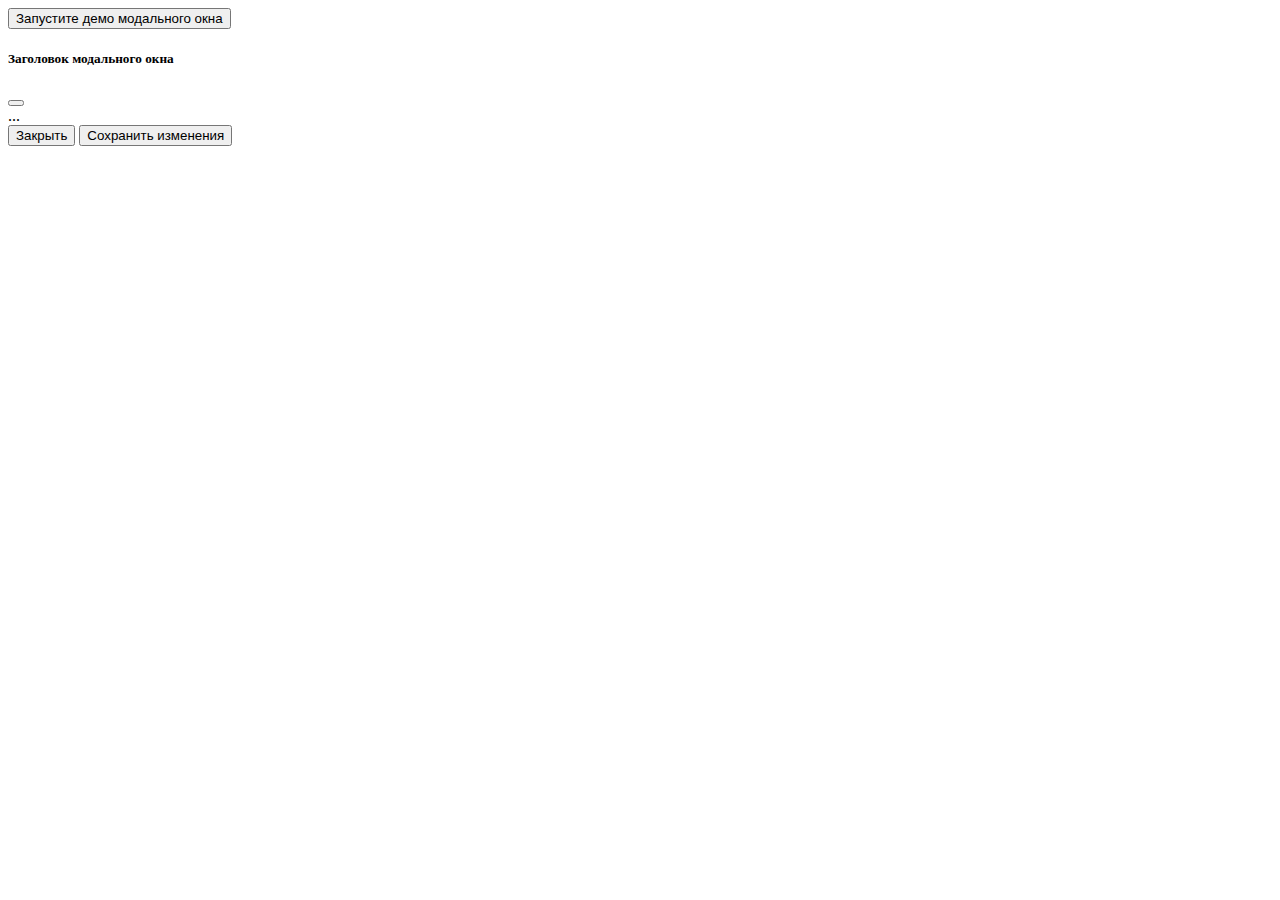
<file: adminpanel/templates/adminpanel/modal.html>
<!DOCTYPE html>
<html lang="en">

<head>
    <meta charset="UTF-8">
    <meta http-equiv="X-UA-Compatible" content="IE=edge">
    <meta name="viewport" content="width=device-width, initial-scale=1.0">
    <link rel="stylesheet" href="https://cdn.jsdelivr.net/npm/bootstrap@5.1.3/dist/css/bootstrap.min.css"
        integrity="sha384-1BmE4kWBq78iYhFldvKuhfTAU6auU8tT94WrHftjDbrCEXSU1oBoqyl2QvZ6jIW3" crossorigin="anonymous">

    <script src="https://code.jquery.com/jquery-3.6.0.js"
        integrity="sha256-H+K7U5CnXl1h5ywQfKtSj8PCmoN9aaq30gDh27Xc0jk=" crossorigin="anonymous"></script>
    <title>Document</title>
</head>

<body>
    <!-- Кнопка-триггер модального окна -->
    <button type="button" class="btn btn-primary" data-bs-toggle="modal" data-bs-target="#exampleModal">
        Запустите демо модального окна
    </button>

    <!-- Модальное окно -->
    <div class="modal fade" id="exampleModal" tabindex="-1" aria-labelledby="exampleModalLabel" aria-hidden="true">
        <div class="modal-dialog">
            <div class="modal-content">
                <div class="modal-header">
                    <h5 class="modal-title" id="exampleModalLabel">Заголовок модального окна</h5>
                    <button type="button" class="btn-close" data-bs-dismiss="modal" aria-label="Закрыть"></button>
                </div>
                <div class="modal-body">
                    ...
                </div>
                <div class="modal-footer">
                    <button type="button" class="btn btn-secondary" data-bs-dismiss="modal">Закрыть</button>
                    <button type="button" class="btn btn-primary">Сохранить изменения</button>
                </div>
            </div>
        </div>
    </div>
    <script src="https://cdn.jsdelivr.net/npm/bootstrap@5.1.3/dist/js/bootstrap.min.js"
        integrity="sha384-QJHtvGhmr9XOIpI6YVutG+2QOK9T+ZnN4kzFN1RtK3zEFEIsxhlmWl5/YESvpZ13"
        crossorigin="anonymous"></script>
</body>

</html>
</file>
